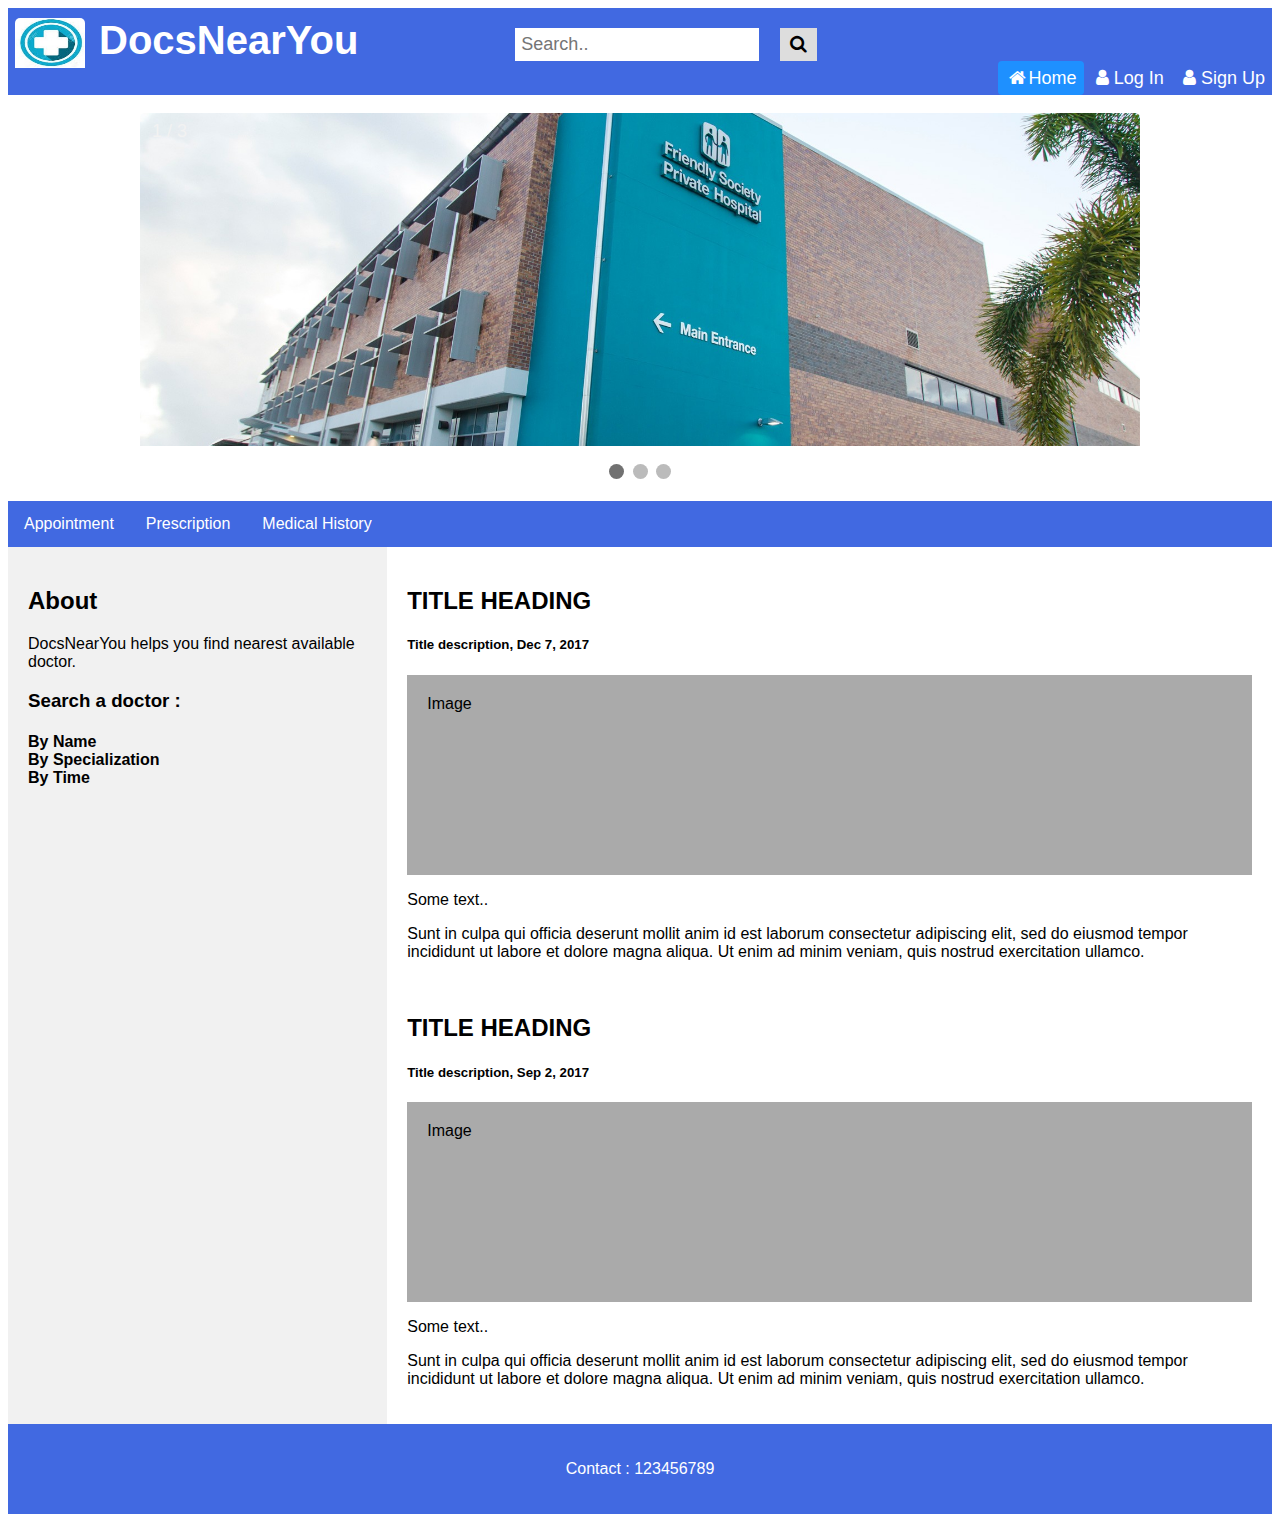
<file: index.html>
<!DOCTYPE html>
<html>
<head>
<title>DocsNearYou</title>
<meta charset="UTF-8">
<meta name="viewport" content="width=device-width, initial-scale=1">
<link rel="stylesheet" type="text/css" href="css/style.css">
<link rel="stylesheet" href="https://cdnjs.cloudflare.com/ajax/libs/font-awesome/4.7.0/css/font-awesome.min.css">
</head>
<body>
 <div class="header">
  <a href="index.html" class="logo" ><img src="images/logo.jpg" height="50px" width="70px"></a>
  <a href="index.html" class="logo">DocsNearYou</a>
  <div class="search-container">
   <form action="">
  <input type="text" placeholder="Search.." name="search">
   <button type="submit"><i class="fa fa-search"></i></button>
  </form>
  </div>
  <div class="header-right">
    <a class="active" href="index.html"><i class="fa fa-fw fa-home"></i>Home</a>
    <a href="login.html"><i class="fa fa-fw fa-user"></i>Log In</a>
    <a href="signup.html"><i class="fa fa-fw fa-user"></i>Sign Up</a>
  </div>
</div> 
<br>
<div class="slideshow-container">

 <div class="mySlides fade">
  <div class="numbertext">1 / 3</div>
  <img src="images/image1.jpg" style="width:100%">
 </div>

 <div class="mySlides fade">
  <div class="numbertext">2 / 3</div>
  <img src="images/image2.jpg" style="width:100%">
 </div>

 <div class="mySlides fade">
  <div class="numbertext">3 / 3</div>
  <img src="images/image3.jpg" style="width:100%">
 </div>

</div>
<br>

<div style="text-align:center">
  <span class="dot"></span> 
  <span class="dot"></span> 
  <span class="dot"></span> 
</div>
<script>
var slideIndex = 0;
showSlides();

function showSlides() {
    var i;
    var slides = document.getElementsByClassName("mySlides");
    var dots = document.getElementsByClassName("dot");
    for (i = 0; i < slides.length; i++) {
       slides[i].style.display = "none";  
    }
    slideIndex++;
    if (slideIndex > slides.length) {slideIndex = 1}    
    for (i = 0; i < dots.length; i++) {
        dots[i].className = dots[i].className.replace(" active", "");
    }
    slides[slideIndex-1].style.display = "block";  
    dots[slideIndex-1].className += " active";
    setTimeout(showSlides, 2000);
}
</script>
<br>
<div class="navbar">
  <div class="dropdown">
    <button class="dropbtn">Appointment</button>
  <div class="dropdown-content">
      <a href="appointment_book.html">Book</a>
      <a href="">View</a>
   </div>
    </div>
 <div class="dropdown">
   <button class="dropbtn" onclick="">Prescription</button>
   <div class="dropdown-content">
      <a href="">Prescribe</a>
      <a href="">View</a>
    </div>
  </div>
  <div class="dropdown">
   <button class="dropbtn" onclick="">Medical History</button>
   <div class="dropdown-content">
      <a href="">Update</a>
      <a href="">View</a>
    </div>
  </div> 
</div>
<div class="row">
  <div class="side">
      <h2>About</h2>
      <p>DocsNearYou helps you find nearest available doctor.</p>
      <h3>Search a doctor :</h3>
      <h4><p>By Name<br>By Specialization<br>By Time</p></h4>
    </div>
  <div class="main">
      <h2>TITLE HEADING</h2>
      <h5>Title description, Dec 7, 2017</h5>
      <div class="textimg" style="height:200px;">Image</div>
      <p>Some text..</p>
      <p>Sunt in culpa qui officia deserunt mollit anim id est laborum consectetur adipiscing elit, sed do eiusmod tempor incididunt ut labore et dolore magna aliqua. Ut enim ad minim veniam, quis nostrud exercitation ullamco.</p>
      <br>
      <h2>TITLE HEADING</h2>
      <h5>Title description, Sep 2, 2017</h5>
      <div class="textimg" style="height:200px;">Image</div>
      <p>Some text..</p>
      <p>Sunt in culpa qui officia deserunt mollit anim id est laborum consectetur adipiscing elit, sed do eiusmod tempor incididunt ut labore et dolore magna aliqua. Ut enim ad minim veniam, quis nostrud exercitation ullamco.</p>
  </div>
</div>

<div class="footer">
<p>Contact : 123456789</p>
</div>
</body>
</html>
</file>
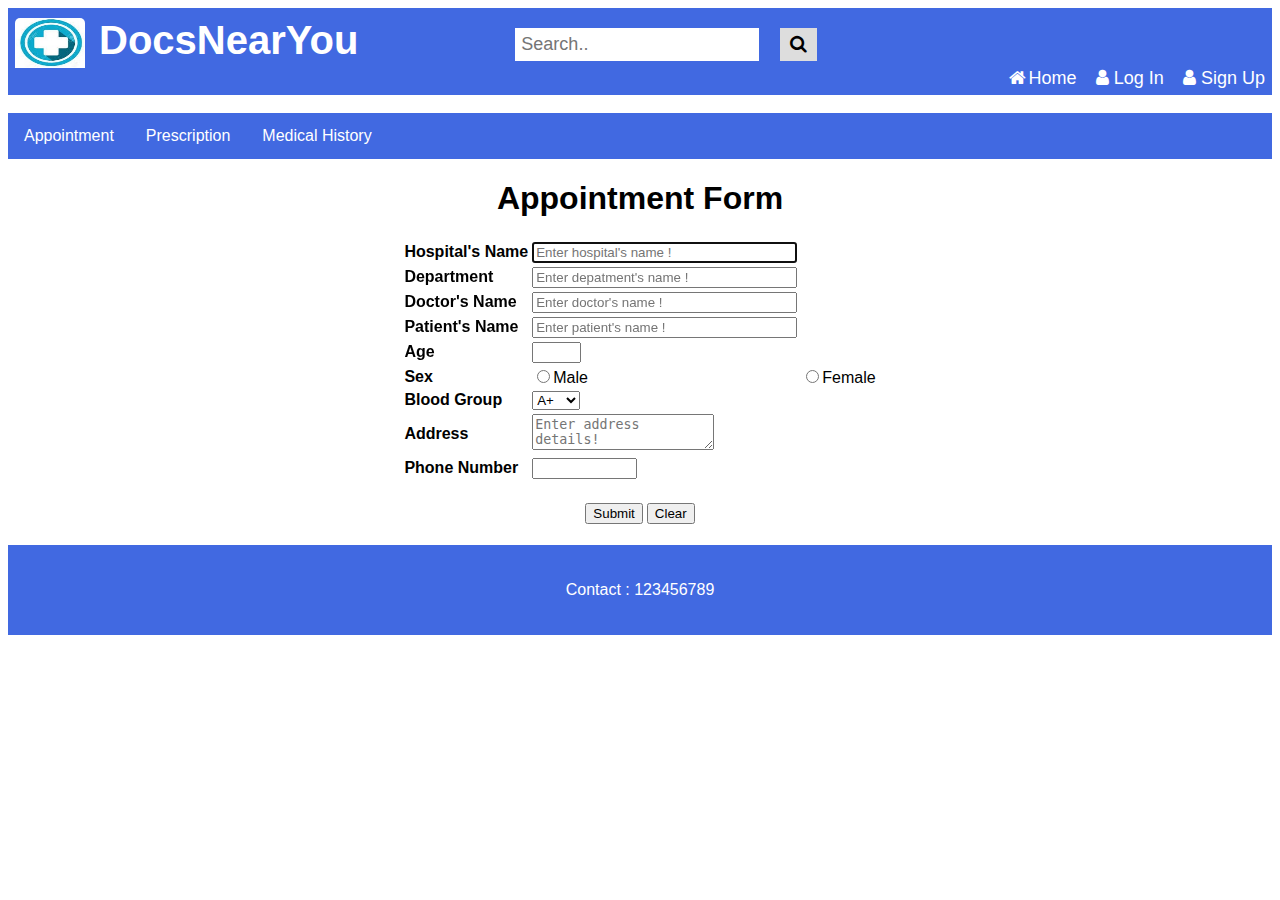
<file: appointment_book.html>
<!DOCTYPE html>
<html>
<head>
<title>DocsNearYou - Book An Appointment</title>
<meta charset="UTF-8">
<meta name="viewport" content="width=device-width, initial-scale=1">
<link rel="stylesheet" type="text/css" href="css/style.css">
<link rel="stylesheet" href="https://cdnjs.cloudflare.com/ajax/libs/font-awesome/4.7.0/css/font-awesome.min.css">
</head>
<body>
 <div class="header">
  <a href="index.html" class="logo" ><img src="images/logo.jpg" height="50px" width="70px"></a>
  <a href="index.html" class="logo">DocsNearYou</a>
  <div class="search-container">
   <form action="">
  <input type="text" placeholder="Search.." name="search">
   <button type="submit"><i class="fa fa-search"></i></button>
  </form>
  </div>
  <div class="header-right">
    <a href="homepage.html"><i class="fa fa-fw fa-home"></i>Home</a>
    <a href="login.html"><i class="fa fa-fw fa-user"></i>Log In</a>
    <a href="signup.html"><i class="fa fa-fw fa-user"></i>Sign Up</a>
  </div>
</div> 
    <br>
<div class="navbar">
  <div class="dropdown">
    <button class="dropbtn">Appointment</button>
  <div class="dropdown-content">
      <a href="appointment_book.html">Book</a>
      <a href="">View</a>
   </div>
    </div>
 <div class="dropdown">
   <button class="dropbtn" onclick="">Prescription</button>
   <div class="dropdown-content">
      <a href="">Prescribe</a>
      <a href="">View</a>
    </div>
  </div>
  <div class="dropdown">
   <button class="dropbtn" onclick="">Medical History</button>
   <div class="dropdown-content">
      <a href="">Update</a>
      <a href="">View</a>
    </div>
  </div> 
</div>
<form method="post" action="" autocomplete>
<div align="center">
<h1>Appointment Form</h1>
<table>
<tr>
<td><b>Hospital's Name </b></td>
<td><input type="text" name="hm" size="30" maxlength="40" placeholder="Enter hospital's name !" required autofocus></td>
</tr>
<tr>
<td><b>Department</b></td>
<td><input type="text" name="dept" size="30" maxlength="40" placeholder="Enter depatment's name !" required ></td>
</tr>
<tr>
<td><b>Doctor's Name </b></td>
<td><input type="text" name="dm" size="30" maxlength="40" placeholder="Enter doctor's name !" required></td>
</tr>
<tr>
<td><b>Patient's Name </b></td>
<td><input type="text" name="nm" size="30" maxlength="40" placeholder="Enter patient's name !" required></td>
</tr>
<tr>
<td><b>Age </b></td>
<td><input type="text" name="age" size="3" maxlength="5" required></td>
</tr>
<tr>
<td><b>Sex </b></td>
<td><input type="radio" name="sex" value="m">Male</td>
<td><input type="radio" name="sex" value="f">Female</td>
</tr>
<tr>
<TD><B>Blood Group </B></TD>    
<TD><SELECT NAME="BLOOD GROUP" SIZE="1">
    <OPTION>A+</OPTION>
    <OPTION>A-</OPTION>
    <OPTION>B+</OPTION>
    <OPTION>B-</OPTION>
    <OPTION>O+</OPTION>
    <OPTION>O-</OPTION>
    <OPTION>AB+</OPTION>
    <OPTION>AB-</OPTION>
    </SELECT>
</TD>
</tr>
<tr>
<td><b>Address </b></td>
<td><TEXTAREA ROWS="2" COLS="20" NAME="ADDRESS" PLACEHOLDER="Enter address details!" REQUIRED></TEXTAREA></td>
</tr>
<tr>
<td><b>Phone Number </b></td>
<td><input type="text" size="10" required></td>
</tr>
</table>
    <BR>
<TABLE>
<TR>
<TD><INPUT TYPE="SUBMIT" VALUE="Submit"></TD>
<TD><INPUT TYPE="RESET" VALUE="Clear"></TD>
</TR>
</TABLE>
</div>    
</form>
<br>
<div class="footer">
<p>Contact : 123456789</p>
</div>
</body>
</html>
</file>
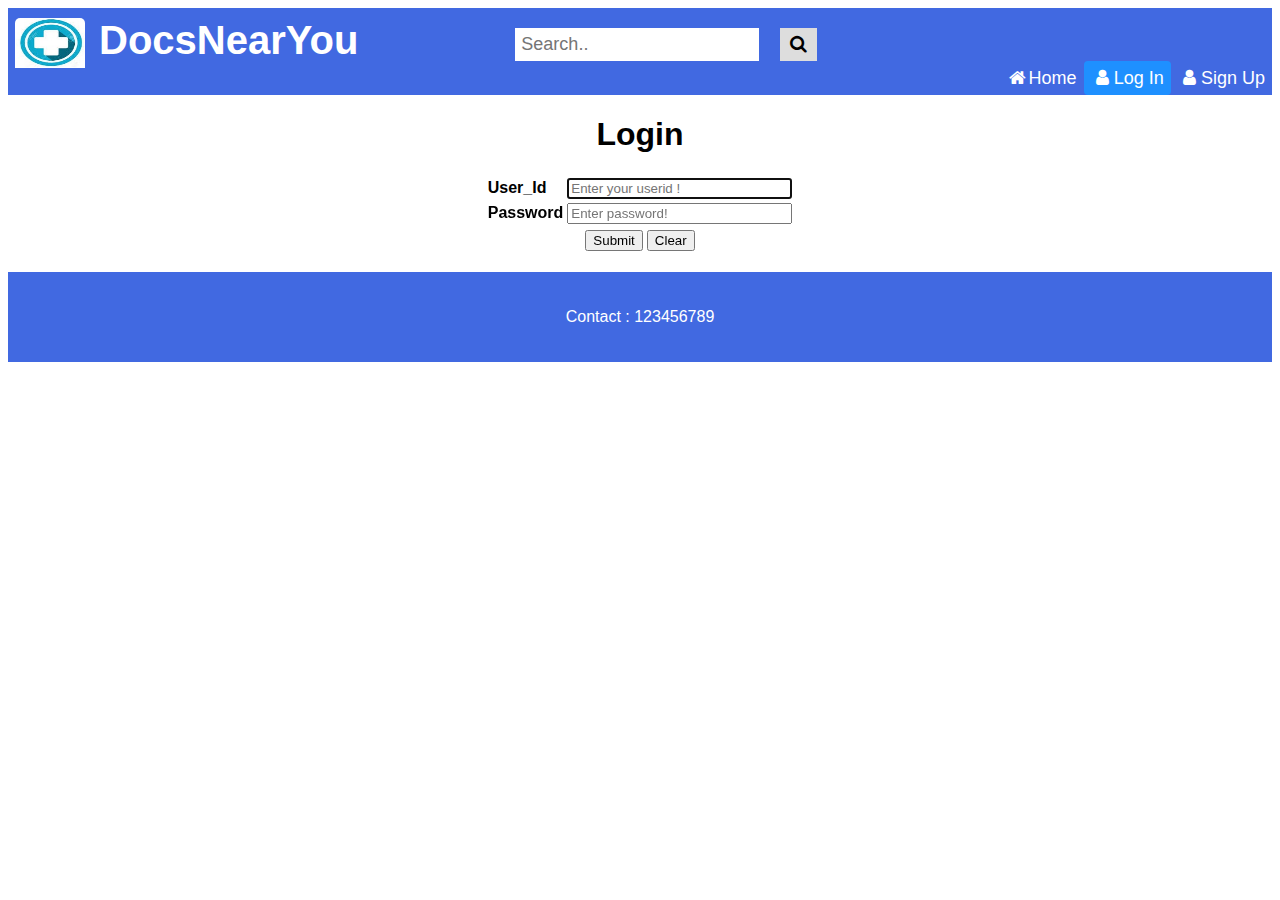
<file: login.html>
<!DOCTYPE html>
<html>
<head>
<title>DocsNearYou- Login</title>
<meta charset="UTF-8">
<meta name="viewport" content="width=device-width, initial-scale=1">
<link rel="stylesheet" type="text/css" href="css/style.css">
<link rel="stylesheet" href="https://cdnjs.cloudflare.com/ajax/libs/font-awesome/4.7.0/css/font-awesome.min.css">
</head>
<body>
 <div class="header">
  <a href="index.html" class="logo" ><img src="images/logo.jpg" height="50px" width="70px"></a>
  <a href="index.html" class="logo">DocsNearYou</a>
  <div class="search-container">
   <form action="">
  <input type="text" placeholder="Search.." name="search">
   <button type="submit"><i class="fa fa-search"></i></button>
  </form>
  </div>
  <div class="header-right">
    <a href="index.html"><i class="fa fa-fw fa-home"></i>Home</a>
    <a class="active" href="login.html"><i class="fa fa-fw fa-user"></i>Log In</a>
    <a href="signup.html"><i class="fa fa-fw fa-user"></i>Sign Up</a>
  </div>
    </div>
<form action="login" method="post">
<div align="center">
<h1>Login</h1>
<table>
<TR>
<TD><B>User_Id </B></TD>
<TD><INPUT TYPE="TEXT" NAME="usertxt" PLACEHOLDER="Enter your userid !" SIZE="25" MAXLENGTH="30" REQUIRED AUTOFOCUS></TD>
</TR>
<TR>
<TD><B>Password </B></TD>
<TD><INPUT TYPE="password" NAME="passtxt" PLACEHOLDER="Enter password!" SIZE="25" MAXLENGTH="30" REQUIRED></TD>
</TR>
</table>
<table>
<TR>
<TD><INPUT TYPE="SUBMIT" VALUE="Submit"></TD>
<TD><INPUT TYPE="RESET" VALUE="Clear"></TD>
</TR>
</table>
</div>
</form>
</div> 
    <br>
<div class="footer">
    <p>Contact : 123456789</p>
</div>
</body>
</html>
</file>
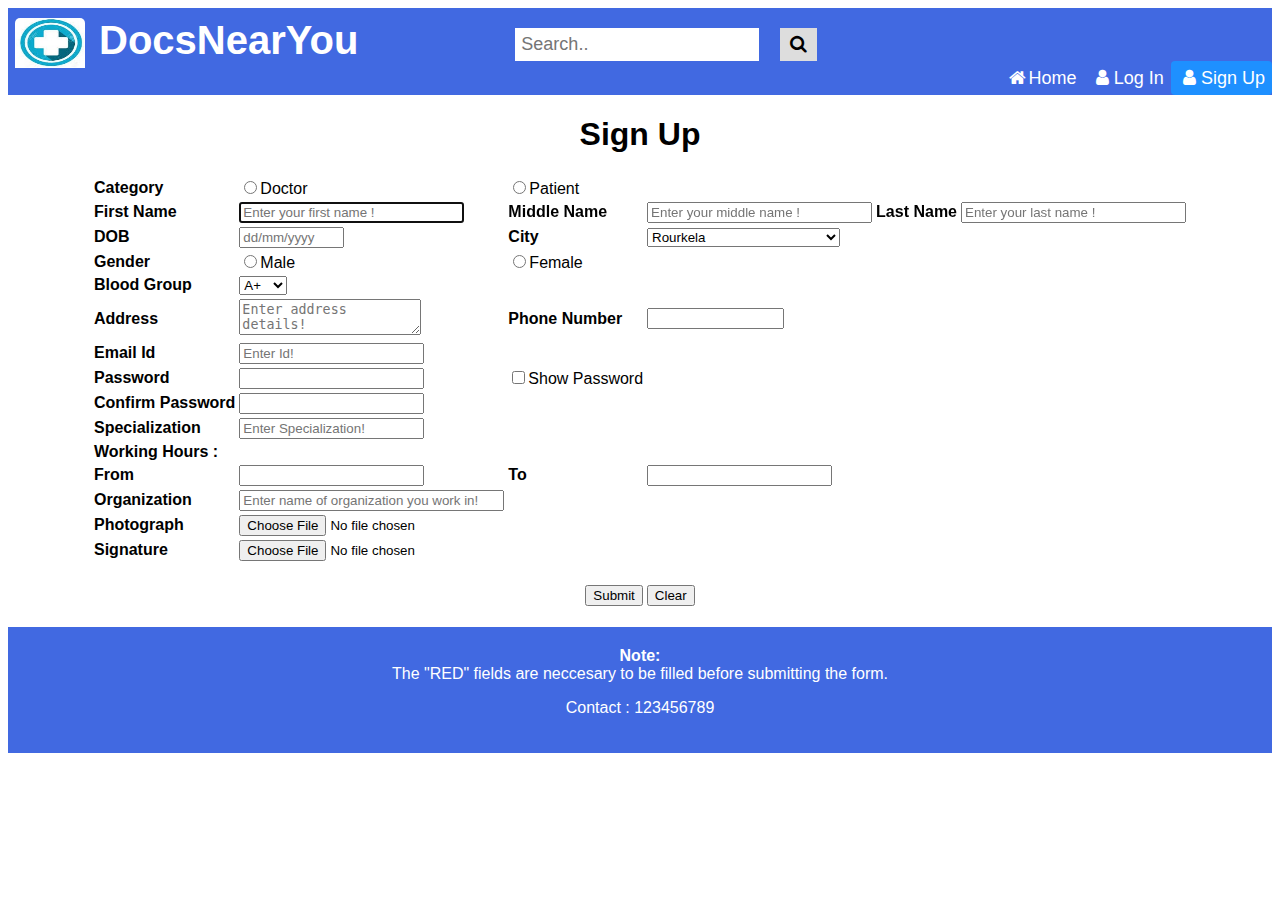
<file: signup.html>
<!DOCTYPE html>
<html>
<head>
<title>DocsNearYou- Signup</title>
<meta charset="UTF-8">
<meta name="viewport" content="width=device-width, initial-scale=1">
<link rel="stylesheet" type="text/css" href="css/style.css">
<link rel="stylesheet" href="https://cdnjs.cloudflare.com/ajax/libs/font-awesome/4.7.0/css/font-awesome.min.css">
<script src="https://ajax.googleapis.com/ajax/libs/jquery/3.3.1/jquery.min.js"></script>
<script>
    function showPassword() {
    var x = document.getElementById("password");
    if (x.type === "password") {
        x.type = "text";
    } else {
        x.type = "password";
    }
} 
  function validateForm(){
			var phno=document.signup.p_n.value;
			if(isNaN(phno)){
				x=document.getElementId("phno_msg");
				x.innerHtml="Invalid phone number !";
				return false;
			}
			return true;
		} 
    $(document).ready(function(){
    var a,b,c,d,e,f,g,h,i,j,k,l;
    $("#P").click(function(){
        a=$("#WRKHRSF").detach();
        b=$("#SIGN").detach();
        c=$("#FROM").detach();
        d=$("#SIGNATURE").detach();
        e=$("#SPEC").detach();
        f=$("#WRKHRS").detach();
        g=$("#ORG").detach();
        h=$("#SPECIALIZATION").detach();
        i=$("#WORKINGHOURS").detach();
        j=$("#ORGANIZATION").detach();
        k=$("#WRKHRST").detach();
        l=$("#TO").detach();
        
    });
    $("#D").click(function(){
        $("#15").prepend(d);
        $("#SIGNATURE").after(b);
        $("#10").prepend(h);
        $("#11").prepend(i);
        $("#13").prepend(j);
        $("#SPECIALIZATION").after(e);
        $("#WORKINGHOURS").after(f);
        $("#ORGANIZATION").after(g);
        $("#12").prepend(c);
        $("#FROM").after(a);
        $("#WRKHRSF").after(l);
        $("#TO").after(k);
    });
});
    </script>
</head>
<body>
<div class="header">
 <a href="index.html" class="logo" ><img src="images/logo.jpg" height="50px" width="70px"></a>
  <a href="index.html" class="logo">DocsNearYou</a>
  <div class="search-container">
   <form action="">
  <input type="text" placeholder="Search.." name="search">
   <button type="submit"><i class="fa fa-search"></i></button>
  </form>
  </div>
  <div class="header-right">
    <a href="index.html"><i class="fa fa-fw fa-home"></i>Home</a>
    <a href="login.html"><i class="fa fa-fw fa-user"></i>Log In</a>
    <a class="active" href="signup.html"><i class="fa fa-fw fa-user"></i>Sign Up</a>
  </div>
</div>
<form action="" method="POST" autocomplete="on" onsubmit="return validateForm()" ACCEPT="IMAGE/JPG,IMAGE/JPEG,IMAGE/PNG" ENCTYPE="mutlipart/form-data">
<DIV ALIGN="CENTER">
<H1>Sign Up</H1>
<TABLE >
<TR ID="1">
<TD><B>Category</B></TD>
<TD> <INPUT TYPE="RADIO" NAME="PROF" VALUE="D" ID="D">Doctor</TD>
<TD> <INPUT TYPE="RADIO" NAME="PROF" VALUE="P" ID="P">Patient</TD>
</TR>
<TR ID="2">
<TD><B>First Name </B></TD>
<TD><INPUT TYPE="TEXT" NAME="FIRSTNAME" PLACEHOLDER="Enter your first name !" SIZE="25" MAXLENGTH="30" REQUIRED AUTOFOCUS></TD>
<TD><B> Middle Name </B></TD>
<TD><INPUT TYPE="TEXT" NAME="MIDDLENAME" PLACEHOLDER="Enter your middle name !" SIZE="25" MAXLENGth="30"></TD>
<TD><B> Last Name </B></TD>
<TD><INPUT TYPE="TEXT" NAME="LASTNAME" PLACEHOLDER="Enter your last name !" SIZE="25" MAXLENGTH="30" REQUIRED></TD>
</TR>
<TR ID="3">
<TD><B>DOB </B></TD>
<TD><INPUT TYPE="TEXT" NAME="DOB" PLACEHOLDER="dd/mm/yyyy" SIZE="10"></TD>
<TD><B> City </B></TD>
<TD><SELECT NAME="CITY" SIZE="1" >
    <OPTION>Port Blair</OPTION>
    <OPTION>Adoni</OPTION>
    <OPTION>Amaravati</OPTION>
    <OPTION>Anantapur</OPTION>
    <OPTION>Chandragiri</OPTION>
    <OPTION>Chittoor</OPTION>
    <OPTION>Dowlaiswaram</OPTION>
    <OPTION>Eluru</OPTION>
    <OPTION>Guntur</OPTION>
    <OPTION>Kadapa</OPTION>
    <OPTION>Kakinada</OPTION>
    <OPTION>Kurnool</OPTION>
    <OPTION>Machilipatnam</OPTION>
    <OPTION>Nagarjunakoṇḍa</OPTION>
    <OPTION>Rajahmundry</OPTION>
    <OPTION>Srikakulam</OPTION>
    <OPTION>Tirupati</OPTION>
    <OPTION>Vijayawada</OPTION>
    <OPTION>Visakhapatnam</OPTION>
    <OPTION>Vizianagaram</OPTION>
    <OPTION>Yemmiganur</OPTION>
    <OPTION>Itanagar</OPTION>
    <OPTION>Dhuburi</OPTION>
    <OPTION>Dibrugarh</OPTION>
    <OPTION>Dispur</OPTION>
    <OPTION>Guwahati</OPTION>
    <OPTION>Jorhat</OPTION>
    <OPTION>Nagaon</OPTION>
    <OPTION>Sibsagar</OPTION>
    <OPTION>Silchar</OPTION>
    <OPTION>Tezpur</OPTION>
    <OPTION>Tinsukia</OPTION>
    <OPTION>Ara</OPTION>
    <OPTION>Baruni</OPTION>
    <OPTION>Begusarai</OPTION>
    <OPTION>Bettiah</OPTION>
    <OPTION>Bhagalpur</OPTION>
    <OPTION>Bihar Sharif</OPTION>
    <OPTION>Bodh Gaya</OPTION>
    <OPTION>Buxar</OPTION>
    <OPTION>Chapra</OPTION>
    <OPTION>Darbhanga</OPTION>
    <OPTION>Dehri</OPTION>
    <OPTION>Dinapur Nizamat</OPTION>
    <OPTION>Gaya</OPTION>
    <OPTION>Hajipur</OPTION>
    <OPTION>Jamalpur</OPTION>
    <OPTION>Katihar</OPTION>
    <OPTION>Madhubani</OPTION>
    <OPTION>Motihari</OPTION>
    <OPTION>Munger</OPTION>
    <OPTION>Muzaffarpur</OPTION>
    <OPTION>Patna</OPTION>
    <OPTION>Purnia</OPTION>
    <OPTION>Pusa</OPTION>
    <OPTION>Saharsa</OPTION>
    <OPTION>Samastipur</OPTION>
    <OPTION>Sasaram</OPTION>
    <OPTION>Sitamarhi</OPTION>
    <OPTION>Siwan</OPTION>
    <OPTION>Chandigarh</OPTION>
    <OPTION>Ambikapur</OPTION>
    <OPTION>Bhilai</OPTION>
    <OPTION>Bilaspur</OPTION>
    <OPTION>Dhamtari</OPTION>
    <OPTION>Durg</OPTION>
    <OPTION>Jagdalpur</OPTION>
    <OPTION>Raipur</OPTION>
    <OPTION>Rajnandgaon</OPTION>
    <OPTION>Silvassa</OPTION>
    <OPTION>Daman</OPTION>
    <OPTION>Diu</OPTION>
    <OPTION>New Delhi</OPTION>
    <OPTION>Madgaon</OPTION>
    <OPTION>Panaji</OPTION>
    <OPTION>Ahmadabad</OPTION>
    <OPTION>Amreli</OPTION>
    <OPTION>Bharuch</OPTION>
    <OPTION>Bhavnagar</OPTION>
    <OPTION>Bhuj</OPTION>
    <OPTION>Dwarka</OPTION>
    <OPTION>Gandhinagar</OPTION>
    <OPTION>Godhra</OPTION>
    <OPTION>Jamnagar</OPTION>
    <OPTION>Junagadh</OPTION>
    <OPTION>Kandla</OPTION>
    <OPTION>Khambhat</OPTION>
    <OPTION>Kheda</OPTION>
    <OPTION>Mahesana</OPTION>
    <OPTION>Morvi</OPTION>
    <OPTION>Nadiad</OPTION>
    <OPTION>Navsari</OPTION>
    <OPTION>Okha</OPTION>
    <OPTION>Palanpur</OPTION>
    <OPTION>Patan</OPTION>
    <OPTION>Porbandar</OPTION>
    <OPTION>Rajkot</OPTION>
    <OPTION>Surat</OPTION>
    <OPTION>Surendranagar</OPTION>
    <OPTION>Valsad</OPTION>
    <OPTION>Veraval</OPTION>
    <OPTION>Ambala</OPTION>
    <OPTION>Bhiwani</OPTION>
    <OPTION>Chandigarh</OPTION>
    <OPTION>Faridabad</OPTION>
    <OPTION>Firozpur Jhirka</OPTION>
    <OPTION>Gurgaon</OPTION>
    <OPTION>Hansi</OPTION>
    <OPTION>Hisar</OPTION>
    <OPTION>Jind</OPTION>
    <OPTION>Kaithal</OPTION>
    <OPTION>Karnal</OPTION>
    <OPTION>Kurukshetra</OPTION>
    <OPTION>Panipat</OPTION>
    <OPTION>Pehowa</OPTION>
    <OPTION>Rewari</OPTION>
    <OPTION>Rohtak</OPTION>
    <OPTION>Sirsa</OPTION>
    <OPTION>Sonipat</OPTION>
    <OPTION>Bilaspur</OPTION>
    <OPTION>Chamba</OPTION>
    <OPTION>Dalhousie</OPTION>
    <OPTION>Dharmshala</OPTION>
    <OPTION>Hamirpur</OPTION>
    <OPTION>Kangra</OPTION>
    <OPTION>Kullu</OPTION>
    <OPTION>Mandi</OPTION>
    <OPTION>Nahan</OPTION>
    <OPTION>Shimla</OPTION>
    <OPTION>Una</OPTION>
    <OPTION>Anantnag</OPTION>
    <OPTION>Baramula</OPTION>
    <OPTION>Doda</OPTION>
    <OPTION>Gulmarg</OPTION>
    <OPTION>Jammu</OPTION>
    <OPTION>Kathua</OPTION>
    <OPTION>Leh</OPTION>
    <OPTION>Punch</OPTION>
    <OPTION>Rajauri</OPTION>
    <OPTION>Srinagar</OPTION>
    <OPTION>Udhampur</OPTION>
    <OPTION>Bokaro</OPTION>
    <OPTION>Chaibasa</OPTION>
    <OPTION>Deoghar</OPTION>
    <OPTION>Dhanbad</OPTION>
    <OPTION>Dumka</OPTION>
    <OPTION>Giridih</OPTION>
    <OPTION>Hazaribag</OPTION>
    <OPTION>Jamshedpur</OPTION>
    <OPTION>Jharia</OPTION>
    <OPTION>Rajmahal</OPTION>
    <OPTION>Ranchi</OPTION>
    <OPTION>Saraikela</OPTION>
    <OPTION>Badami</OPTION>
    <OPTION>Ballari</OPTION>
    <OPTION>Bangalore</OPTION>
    <OPTION>Belgavi</OPTION>
    <OPTION>Bhadravati</OPTION>
    <OPTION>Bidar</OPTION>
    <OPTION>Chikkamagaluru</OPTION>
    <OPTION>Chitradurga</OPTION>
    <OPTION>Davangere</OPTION>
    <OPTION>Halebid</OPTION>
    <OPTION>Hassan</OPTION>
    <OPTION>Hubballi-Dharwad</OPTION>
    <OPTION>Kalaburagi</OPTION>
    <OPTION>Kolar</OPTION>
    <OPTION>Madikeri</OPTION>
    <OPTION>Mandya</OPTION>
    <OPTION>Mangaluru</OPTION>
    <OPTION>Mysuru</OPTION>
    <OPTION>Raichur</OPTION>
    <OPTION>Shivamogga</OPTION>
    <OPTION>Shravanabelagola</OPTION>
    <OPTION>Shrirangapattana</OPTION>
    <OPTION>Tumkuru</OPTION>
    <OPTION>Alappuzha</OPTION>
    <OPTION>Badagara</OPTION>
    <OPTION>Idukki</OPTION>
    <OPTION>Kannur</OPTION>
    <OPTION>Kochi</OPTION>
    <OPTION>Kollam</OPTION>
    <OPTION>Kottayam</OPTION>
    <OPTION>Kozhikode</OPTION>
    <OPTION>Mattancheri</OPTION>
    <OPTION>Palakkad</OPTION>
    <OPTION>Thalassery</OPTION>
    <OPTION>Thiruvananthapuram</OPTION>
    <OPTION>Thrissur</OPTION>
    <OPTION>Balaghat</OPTION>
    <OPTION>Barwani</OPTION>
    <OPTION>Betul</OPTION>
    <OPTION>Bharhut</OPTION>
    <OPTION>Bhind</OPTION>
    <OPTION>Bhojpur</OPTION>
    <OPTION>Bhopal</OPTION>
    <OPTION>Burhanpur</OPTION>
    <OPTION>Chhatarpur</OPTION>
    <OPTION>Chhindwara</OPTION>
    <OPTION>Damoh</OPTION>
    <OPTION>Datia</OPTION>
    <OPTION>Dewas</OPTION>
    <OPTION>Dhar</OPTION>
    <OPTION>Guna</OPTION>
    <OPTION>Gwalior</OPTION>
    <OPTION>Hoshangabad</OPTION>
    <OPTION>Indore</OPTION>
    <OPTION>Itarsi</OPTION>
    <OPTION>Jabalpur</OPTION>
    <OPTION>Jhabua</OPTION>
    <OPTION>Khajuraho</OPTION>
    <OPTION>Khandwa</OPTION>
    <OPTION>Khargon</OPTION>
    <OPTION>Maheshwar</OPTION>
    <OPTION>Mandla</OPTION>
    <OPTION>Mandsaur</OPTION>
    <OPTION>Mhow</OPTION>
    <OPTION>Morena</OPTION>
    <OPTION>Murwara</OPTION>
    <OPTION>Narsimhapur</OPTION>
    <OPTION>Narsinghgarh</OPTION>
    <OPTION>Narwar</OPTION>
    <OPTION>Neemuch</OPTION>
    <OPTION>Nowgong</OPTION>
    <OPTION>Orchha</OPTION>
    <OPTION>Panna</OPTION>
    <OPTION>Raisen</OPTION>
    <OPTION>Rajgarh</OPTION>
    <OPTION>Ratlam</OPTION>
    <OPTION>Rewa</OPTION>
    <OPTION>Sagar</OPTION>
    <OPTION>Sarangpur</OPTION>
    <OPTION>Satna</OPTION>
    <OPTION>Sehore</OPTION>
    <OPTION>Seoni</OPTION>
    <OPTION>Shahdol</OPTION>
    <OPTION>Shajapur</OPTION>
    <OPTION>Sheopur</OPTION>
    <OPTION>Shivpuri</OPTION>
    <OPTION>Ujjain</OPTION>
    <OPTION>Vidisha</OPTION>
    <OPTION>Ahmadnagar</OPTION>
    <OPTION>Akola</OPTION>
    <OPTION>Amravati</OPTION>
    <OPTION>Aurangabad</OPTION>
    <OPTION>Bhandara</OPTION>
    <OPTION>Bhusawal</OPTION>
    <OPTION>Bid</OPTION>
    <OPTION>Buldana</OPTION>
    <OPTION>Chandrapur</OPTION>
    <OPTION>Daulatabad</OPTION>
    <OPTION>Dhule</OPTION>
    <OPTION>Jalgaon</OPTION>
    <OPTION>Kalyan</OPTION>
    <OPTION>Karli</OPTION>
    <OPTION>Kolhapur</OPTION>
    <OPTION>Mahabaleshwar</OPTION>
    <OPTION>Malegaon</OPTION>
    <OPTION>Matheran</OPTION>
    <OPTION>Mumbai</OPTION>
    <OPTION>Nagpur</OPTION>
    <OPTION>Nanded</OPTION>
    <OPTION>Nashik</OPTION>
    <OPTION>Osmanabad</OPTION>
    <OPTION>Pandharpur</OPTION>
    <OPTION>Parbhani</OPTION>
    <OPTION>Pune</OPTION>
    <OPTION>Ratnagiri</OPTION>
    <OPTION>Sangli</OPTION>
    <OPTION>Satara</OPTION>
    <OPTION>Sevagram</OPTION>
    <OPTION>Solapur</OPTION>
    <OPTION>Thane</OPTION>
    <OPTION>Ulhasnagar</OPTION>
    <OPTION>Vasai-Virar</OPTION>
    <OPTION>Wardha</OPTION>
    <OPTION>Yavatmal</OPTION>
    <OPTION>Imphal</OPTION>
    <OPTION>Cherrapunji</OPTION>
    <OPTION>Shillong</OPTION>
    <OPTION>Aizawl</OPTION>
    <OPTION>Lunglei</OPTION>
    <OPTION>Kohima</OPTION>
    <OPTION>Mon</OPTION>
    <OPTION>Phek</OPTION>
    <OPTION>Wokha</OPTION>
    <OPTION>Zunheboto</OPTION>
    <OPTION>Balangir</OPTION>
    <OPTION>Baleshwar</OPTION>
    <OPTION>Baripada</OPTION>
    <OPTION>Bhubaneshwar</OPTION>
    <OPTION SELECTED="TRUE">Rourkela</OPTION>
    <OPTION>Brahmapur</OPTION>
    <OPTION>Cuttack</OPTION>
    <OPTION>Dhenkanal</OPTION>
    <OPTION>Keonjhar</OPTION>
    <OPTION>Konark</OPTION>
    <OPTION>Koraput</OPTION>
    <OPTION>Paradip</OPTION>
    <OPTION>Phulabani</OPTION>
    <OPTION>Puri</OPTION>
    <OPTION>Sambalpur</OPTION>
    <OPTION>Udayagiri</OPTION>
    <OPTION>Karaikal</OPTION>
    <OPTION>Mahe</OPTION>
    <OPTION>Puducherry</OPTION>
    <OPTION>Yanam</OPTION>
    <OPTION>Amritsar</OPTION>
    <OPTION>Batala</OPTION>
    <OPTION>Chandigarh</OPTION>
    <OPTION>Faridkot</OPTION>
    <OPTION>Firozpur</OPTION>
    <OPTION>Gurdaspur</OPTION>
    <OPTION>Hoshiarpur</OPTION>
    <OPTION>Jalandhar</OPTION>
    <OPTION>Kapurthala</OPTION>
    <OPTION>Ludhiana</OPTION>
    <OPTION>Nabha</OPTION>
    <OPTION>Patiala</OPTION>
    <OPTION>Rupnagar</OPTION>
    <OPTION>Sangrur</OPTION>
    <OPTION>Abu</OPTION>
    <OPTION>Ajmer</OPTION>
    <OPTION>Alwar</OPTION>
    <OPTION>Amer</OPTION>
    <OPTION>Barmer</OPTION>
    <OPTION>Beawar</OPTION>
    <OPTION>Bharatpur</OPTION>
    <OPTION>Bhilwara</OPTION>
    <OPTION>Bikaner</OPTION>
    <OPTION>Bundi</OPTION>
    <OPTION>Chittaurgarh</OPTION>
    <OPTION>Churu</OPTION>
    <OPTION>Dhaulpur</OPTION>
    <OPTION>Dungarpur</OPTION>
    <OPTION>Ganganagar</OPTION>
    <OPTION>Hanumangarh</OPTION>
    <OPTION>Jaipur</OPTION>
    <OPTION>Jaisalmer</OPTION>
    <OPTION>Jalor</OPTION>
    <OPTION>Jhalawar</OPTION>
    <OPTION>Jhunjhunu</OPTION>
    <OPTION>Jodhpur</OPTION>
    <OPTION>Kishangarh</OPTION>
    <OPTION>Kota</OPTION>
    <OPTION>Merta</OPTION>
    <OPTION>Nagaur</OPTION>
        <OPTION>Nathdwara</OPTION>
        <OPTION>Pali</OPTION>
        <OPTION>Phalodi</OPTION>
        <OPTION>Pushkar</OPTION>
        <OPTION>Sawai Madhopur</OPTION>
        <OPTION>Shahpura</OPTION>
        <OPTION>Sikar</OPTION>
        <OPTION>Sirohi</OPTION>
        <OPTION>Tonk</OPTION>
        <OPTION>Udaipur</OPTION>
        <OPTION>Gangtok</OPTION>
        <OPTION>Gyalsing</OPTION>
        <OPTION>Lachung</OPTION>
        <OPTION>Mangan</OPTION>
        <OPTION>Arcot</OPTION>
        <OPTION>Chengalpattu</OPTION>
        <OPTION>Chennai</OPTION>
        <OPTION>Chidambaram</OPTION>
        <OPTION>Coimbatore</OPTION>
        <OPTION>Cuddalore</OPTION>
        <OPTION>Dharmapuri</OPTION>
        <OPTION>Dindigul</OPTION>
        <OPTION>Erode</OPTION>
        <OPTION>Kanchipuram</OPTION>
        <OPTION>Kanniyakumari</OPTION>
        <OPTION>Kodaikanal</OPTION>
        <OPTION>Kumbakonam</OPTION>
        <OPTION>Madurai</OPTION>
        <OPTION>Mamallapuram</OPTION>
        <OPTION>Nagappattinam</OPTION>
        <OPTION>Nagercoil</OPTION>
        <OPTION>Palayankottai</OPTION>
        <OPTION>Pudukkottai</OPTION>
        <OPTION>Rajapalaiyam</OPTION>
        <OPTION>Ramanathapuram</OPTION>
        <OPTION>Salem</OPTION>
        <OPTION>Thanjavur</OPTION>
        <OPTION>Tiruchchirappalli</OPTION>
        <OPTION>Tirunelveli</OPTION>
        <OPTION>Tiruppur</OPTION>
        <OPTION>Tuticorin</OPTION>
        <OPTION>Udhagamandalam</OPTION>
        <OPTION>Vellore</OPTION>
        <OPTION>Hyderabad</OPTION>
        <OPTION>Karimnagar</OPTION>
        <OPTION>Khammam</OPTION>
        <OPTION>Mahbubnagar</OPTION>
        <OPTION>Nizamabad</OPTION>
        <OPTION>Sangareddi</OPTION>
        <OPTION>Warangal</OPTION>
        <OPTION>Agartala</OPTION>
        <OPTION>Agra</OPTION>
        <OPTION>Aligarh</OPTION>
        <OPTION>Allahabad</OPTION>
        <OPTION>Amroha</OPTION>
        <OPTION>Ayodhya</OPTION>
        <OPTION>Azamgarh</OPTION>
        <OPTION>Bahraich</OPTION>
        <OPTION>Ballia</OPTION>
        <OPTION>Banda</OPTION>
        <OPTION>Bara Banki</OPTION>
        <OPTION>Bareilly</OPTION>
        <OPTION>Basti</OPTION>
        <OPTION>Bijnor</OPTION>
        <OPTION>Bithur</OPTION>
        <OPTION>Budaun</OPTION>
        <OPTION>Bulandshahr</OPTION>
        <OPTION>Deoria</OPTION>
        <OPTION>Etah</OPTION>
        <OPTION>Etawah</OPTION>
        <OPTION>Faizabad</OPTION>
        <OPTION>Farrukhabad-cum-Fatehgarh</OPTION>
        <OPTION>Fatehpur</OPTION>
        <OPTION>Fatehpur Sikri</OPTION>
        <OPTION>Ghaziabad</OPTION>
        <OPTION>Ghazipur</OPTION>
        <OPTION>Gonda</OPTION>
        <OPTION>Gorakhpur</OPTION>
        <OPTION>Hamirpur</OPTION>
        <OPTION>Hardoi</OPTION>
        <OPTION>Hathras</OPTION>
        <OPTION>Jalaun</OPTION>
        <OPTION>Jaunpur</OPTION>
        <OPTION>Jhansi</OPTION>
        <OPTION>Kannauj</OPTION>
        <OPTION>Kanpur</OPTION>
        <OPTION>Lakhimpur</OPTION>
        <OPTION>Lalitpur</OPTION>
        <OPTION>Lucknow</OPTION>
        <OPTION>Mainpuri</OPTION>
        <OPTION>Mathura</OPTION>
        <OPTION>Meerut</OPTION>
        <OPTION>Mirzapur-Vindhyachal</OPTION>
        <OPTION>Moradabad</OPTION>
        <OPTION>Muzaffarnagar</OPTION>
        <OPTION>Partapgarh</OPTION>
        <OPTION>Pilibhit</OPTION>
        <OPTION>Rae Bareli</OPTION>
        <OPTION>Rampur</OPTION>
        <OPTION>Saharanpur</OPTION>
        <OPTION>Sambhal</OPTION>
        <OPTION>Shahjahanpur</OPTION>
        <OPTION>Sitapur</OPTION>
        <OPTION>Sultanpur</OPTION>
        <OPTION>Tehri</OPTION>
        <OPTION>Varanasi</OPTION>
        <OPTION>Almora</OPTION>
        <OPTION>Dehra Dun</OPTION>
        <OPTION>Haridwar</OPTION>
        <OPTION>Mussoorie</OPTION>
        <OPTION>Nainital</OPTION>
        <OPTION>Pithoragarh</OPTION>
        <OPTION>Alipore</OPTION>
        <OPTION>Alipur Duar</OPTION>
        <OPTION>Asansol</OPTION>
        <OPTION>Baharampur</OPTION>
        <OPTION>Bally</OPTION>
        <OPTION>Balurghat</OPTION>
        <OPTION>Bankura</OPTION>
        <OPTION>Baranagar</OPTION>
        <OPTION>Barasat</OPTION>
        <OPTION>Barrackpore</OPTION>
        <OPTION>Basirhat</OPTION>
        <OPTION>Bhatpara</OPTION>
        <OPTION>Bishnupur</OPTION>
        <OPTION>Budge Budge</OPTION>
        <OPTION>Burdwan</OPTION>
        <OPTION>Chandernagore</OPTION>
        <OPTION>Darjiling</OPTION>
        <OPTION>Diamond Harbour</OPTION>
        <OPTION>Dum Dum</OPTION>
        <OPTION>Durgapur</OPTION>
        <OPTION>Halisahar</OPTION>
        <OPTION>Haora</OPTION>
        <OPTION>Hugli</OPTION>
        <OPTION>Ingraj Bazar</OPTION>
        <OPTION>Jalpaiguri</OPTION>
        <OPTION>Kalimpong</OPTION>
        <OPTION>Kamarhati</OPTION>
        <OPTION>Kanchrapara</OPTION>
        <OPTION>Kharagpur</OPTION>
        <OPTION>Koch Bihar</OPTION>
        <OPTION>Kolkata</OPTION>
        <OPTION>Krishnanagar</OPTION>
        <OPTION>Malda</OPTION>
        <OPTION>Midnapore</OPTION>
        <OPTION>Murshidabad</OPTION>
        <OPTION>Navadwip</OPTION>
        <OPTION>Palashi</OPTION>
        <OPTION>Panihati</OPTION>
        <OPTION>Purulia</OPTION>
        <OPTION>Raiganj</OPTION>
        <OPTION>Santipur</OPTION>
        <OPTION>Shantiniketan</OPTION>
        <OPTION>Shrirampur</OPTION>
        <OPTION>Siliguri</OPTION>
        <OPTION>Siuri</OPTION>
        <OPTION>Tamluk</OPTION>
        <OPTION>Titagarh</OPTION>
    </SELECT></TD>
</TR>
<TR ID="4">
<TD><B>Gender </B></TD>
<TD> <INPUT TYPE="RADIO" NAME="GENDER" VALUE="M">Male</TD>
<TD> <INPUT TYPE="RADIO" NAME="GENDER" VALUE="F">Female</TD>
</TR>
<TR ID="5">
<TD><B>Blood Group </B></TD>    
<TD><SELECT NAME="BLOOD GROUP" SIZE="1">
    <OPTION>A+</OPTION>
    <OPTION>A-</OPTION>
    <OPTION>B+</OPTION>
    <OPTION>B-</OPTION>
    <OPTION>O+</OPTION>
    <OPTION>O-</OPTION>
    <OPTION>AB+</OPTION>
    <OPTION>AB-</OPTION>
    </SELECT>
</TD>
</TR>
<TR ID="6">
<TD><B>Address </B></TD>
<TD><TEXTAREA ROWS="2" COLS="20" NAME="ADDRESS" PLACEHOLDER="Enter address details!" REQUIRED></TEXTAREA></TD>
<TD><B> Phone Number </B></TD>
<TD><INPUT TYPE="TEXT" NAME="PHONENUMBER" SIZE="14" REQUIRED></TD>
<TD><span id="phno_msg"></span></TD>
</TR>
<TR ID="7">
<TD><B>Email Id </B></TD>
<TD><INPUT TYPE="TEXT" NAME="USERID" SIZE="20" REQUIRED PLACEHOLDER="Enter Id!"></TD>
</TR>
<TR ID="8">
<TD><B>Password </B></TD>
<TD><INPUT TYPE="password" SIZE="20" ID="password" REQUIRED/></TD>
<TD><input type="checkbox" onclick="showPassword()">Show Password</TD>
</TR>
<TR ID="9">
<TD><B>Confirm Password </B></TD>
<TD><INPUT TYPE="TEXT" NAME="CONFIRMPASSWORD" SIZE="20" REQUIRED/></TD>
</TR>
<TR ID="10">
<TD ID="SPECIALIZATION"><B>Specialization</B></TD>
<TD><INPUT TYPE="TEXT" NAME="SPEC" SIZE="20" REQUIRED PLACEHOLDER="Enter Specialization!" ID="SPEC"/></TD>
</TR>
<TR ID="11">
<TD ID="WORKINGHOURS"><B>Working Hours :</B></TD>
</TR>
<TR ID="12">
<TD ID="FROM"><B>From</B></TD>
<TD><INPUT TYPE="TEXT" NAME="WRKHRS_FROM" SIZE="20"  ID="WRKHRSF"/></TD>
<TD ID="TO"><B>To</B></TD>
<TD><INPUT TYPE="TEXT" NAME="WRKHRS_TO" SIZE="20"  ID="WRKHRST"/></TD>
</TR>
</TR>
<TR ID="13">
<TD ID="ORGANIZATION"><B>Organization</B></TD>
<TD><INPUT TYPE="TEXT" NAME="ORG" SIZE="30" REQUIRED PLACEHOLDER="Enter name of organization you work in!" ID="ORG"></TD>
</TR>
<TR ID="14">
<TD ID="PHOTOGRAPH"><B>Photograph </B></TD>
<TD><INPUT TYPE="FILE" NAME="PHOTO" ID="PHOTO"></TD>
</TR>
<TR ID="15">
<TD  ID="SIGNATURE"><B>Signature </B></TD>
<TD><INPUT TYPE="FILE" NAME="SIGN" ID="SIGN"></TD>
</TR>
</TABLE>
<BR>
<TABLE>
<TR>
<TD><INPUT TYPE="SUBMIT" VALUE="Submit"></TD>
<TD><INPUT TYPE="RESET" VALUE="Clear"></TD>
</TR>
</TABLE>

</DIV>
</form>
<br>
<div class="footer">
<B>Note: </B><BR>
The "RED" fields are neccesary to be filled before submitting the form.
    <br>
    <p>Contact : 123456789</p>
</div>
</body>
</html>
</file>
<file: css/style.css>
* {box-sizing: border-box;}
body {font-family: Verdana, sans-serif;}
.header {
  overflow: hidden;
  background-color: #4169E1;
  
}
.header a {
  float: left;
  color: white;
  text-align: center;
  padding: 7px;
  text-decoration: none;
  font-size: 18px;
  line-height: 20px;
  border-radius: 4px;
}
.header a.logo {
  font-size: 40px;
  font-weight: bold;
  text-align: center;
  line-height: 50px;
}
.header a:hover {
  background-color: #ddd;
  color: black;
}
.header a.active {
  background-color: dodgerblue;
  color: white;
}
.header-right {
  float: right;
}
.header input[type=text] {
    float: center;
    padding: 6px;
    border: none;
    margin-top: 20px;
    margin-right: 16px;
    margin-left: 150px;
    font-size: 18px;
}
.header .search-container button {
  float: center;
  padding: 6px 10px;
  margin-top: 20px;
  margin-right: 16px;
  background: #ddd;
  font-size: 18px;
  border: none;
  cursor: pointer;
}
.header .search-container button:hover {
  background: #ccc;
}
.navbar {
    overflow: hidden; 
    background-color: #4169E1; 
}
.navbar a {
    float: left; 
    display: block;
    color: white;
    text-align: center; 
    padding: 14px 20px; 
    text-decoration: none; 
}
.navbar a.right {
    float: right; 
}
.navbar a:hover {
    background-color: #ddd; 
    color: black; 
}
.dropdown {
  float: left;
  overflow: hidden;
}
.dropdown .dropbtn {
  font-size: 16px;
  border: none;
  outline: none;
  color: white;
  padding: 14px 16px;
  background-color: inherit;
  font-family: inherit;
  margin: 0;
}
.dropdown:hover .dropbtn {
  background-color: #ddd;
  color: black;
}
.dropdown-content {
  display: none;
  position: absolute;
  background-color: #f9f9f9;
  min-width: 160px;
  box-shadow: 0px 8px 16px 0px rgba(0,0,0,0.2);
  z-index: 1;
}
.dropdown-content a {
  float: none;
  color: black;
  padding: 12px 16px;
  text-decoration: none;
  display: block;
  text-align: left;
}
.dropdown-content a:hover {
  background-color: #ddd;
}
.dropdown:hover .dropdown-content {
  display: block;
}
.mySlides {display: none;}
img {vertical-align: middle;}
.slideshow-container {
  max-width: 1000px;
  position: relative;
  margin: auto;
}
.numbertext {
  color: #f2f2f2;
  font-size: 18px;
  padding: 8px 12px;
  position: absolute;
  top: 0;
}
.dot {
  height: 15px;
  width: 15px;
  margin: 0 2px;
  background-color: #bbb;
  border-radius: 50%;
  display: inline-block;
  transition: background-color 0.6s ease;
}
.active {
  background-color: #717171;
}
.fade {
  -webkit-animation-name: fade;
  -webkit-animation-duration: 1.5s;
  animation-name: fade;
  animation-duration: 1.5s;
}
.row {  
    display: flex;
    flex-wrap: wrap;
}
.side {
    flex: 30%;
    background-color: #f1f1f1;
    padding: 20px;
}
.main {   
    flex: 70%;
    background-color: white;
    padding: 20px;
}
.textimg {
    background-color: #aaa;
    width: 100%;
    padding: 20px;
}
.container {
  padding: 16px;
}
.card {
    box-shadow: 0 4px 8px 0 rgba(0,0,0,0.2);
    transition: 0.3s;
    width: 100%;
    border-radius: 5px;
}

.card:hover {
    box-shadow: 0 8px 16px 0 rgba(0,0,0,0.2);
}

img {
    border-radius: 5px 5px 0 0;
}


.footer {
    padding: 20px;
    text-align: center;
    background: #4169E1;
    color: white;
}
@-webkit-keyframes fade {
  from {opacity: .4} 
  to {opacity: 1}
}
@keyframes fade {
  from {opacity: .4} 
  to {opacity: 1}
}
@media screen and (max-width: 400px) {
  .header a, .header input[type=text] {
    float: none;
    display: block;
    text-align: left;
    width: 100%;
        margin: 0;
        padding: 14px;
  }
  .header-right {
    float: none;
  }
  .header input[type=text] {
        border: 1px solid #ccc;
    }
    .navbar a {
        float: none;
        width:100%;
        display: block;
    }
       .row {   
        flex-direction: column;
    }
  
}
</file>
